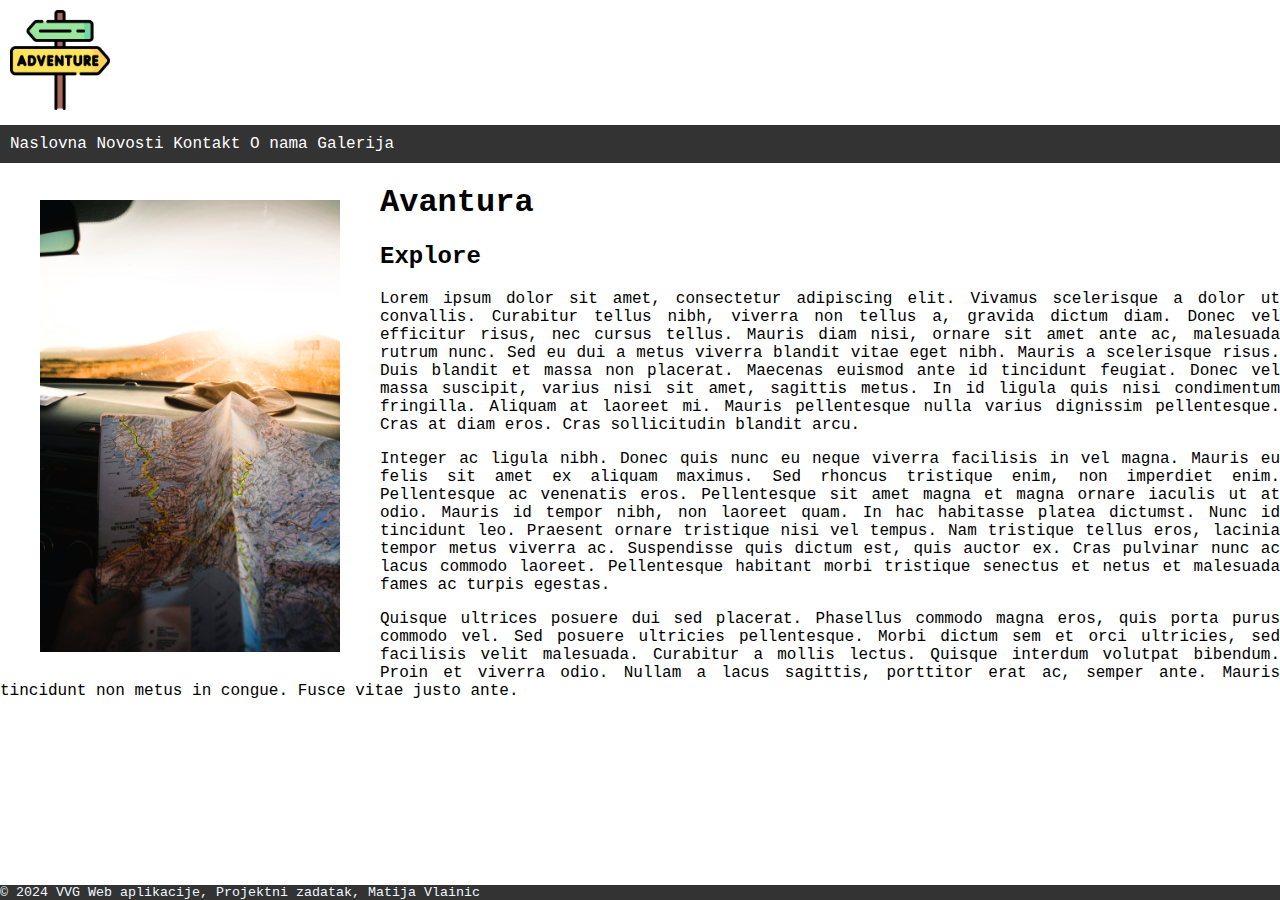
<file: index.html>
<!DOCTYPE html>
<html lang="hr">
<head>
    <meta charset="UTF-8">
    <meta name="viewport" content="width=device-width, initial-scale=1.0">
    <meta name="keywords" content="Projekt">
    <meta name="author" content="Matija Vlainic">
    <meta name="description" content="VVG Web projekt">
    <link rel="stylesheet" type="text/css" href="style.css">
    <title>Adventure</title>
</head>
<body>

<header>
    <div class="">
        <img src="slike/sign.png" alt="sign" style="width:100px">
    </div> 
</header> 


    <nav>
        <a href="index.html">Naslovna</a>
        <a href="novosti.html">Novosti</a>
        <a href="kontakt.html">Kontakt</a>
        <a href="o_nama.html">O nama</a>
        <a href="galerija.html">Galerija</a>
    </nav>

<main>
    
    <figure style="float: left;">
        <img src="slike/julentto-photography-CIuakYIjadc-unsplash.jpg" alt="slika" width="300px" >
    </figure>

    <h1>Avantura</h1>

    <h2>Explore</h2>
    <p>Lorem ipsum dolor sit amet, consectetur adipiscing elit. Vivamus scelerisque a dolor ut convallis. Curabitur tellus nibh, viverra non tellus a, gravida dictum diam. Donec vel efficitur risus, nec cursus tellus. Mauris diam nisi, ornare sit amet ante ac, malesuada rutrum nunc. Sed eu dui a metus viverra blandit vitae eget nibh. Mauris a scelerisque risus. Duis blandit et massa non placerat. Maecenas euismod ante id tincidunt feugiat. Donec vel massa suscipit, varius nisi sit amet, sagittis metus. In id ligula quis nisi condimentum fringilla. Aliquam at laoreet mi. Mauris pellentesque nulla varius dignissim pellentesque. Cras at diam eros. Cras sollicitudin blandit arcu. </p>
    <p>Integer ac ligula nibh. Donec quis nunc eu neque viverra facilisis in vel magna. Mauris eu felis sit amet ex aliquam maximus. Sed rhoncus tristique enim, non imperdiet enim. Pellentesque ac venenatis eros. Pellentesque sit amet magna et magna ornare iaculis ut at odio. Mauris id tempor nibh, non laoreet quam. In hac habitasse platea dictumst. Nunc id tincidunt leo. Praesent ornare tristique nisi vel tempus. Nam tristique tellus eros, lacinia tempor metus viverra ac. Suspendisse quis dictum est, quis auctor ex. Cras pulvinar nunc ac lacus commodo laoreet. Pellentesque habitant morbi tristique senectus et netus et malesuada fames ac turpis egestas. </p>
    <p>Quisque ultrices posuere dui sed placerat. Phasellus commodo magna eros, quis porta purus commodo vel. Sed posuere ultricies pellentesque. Morbi dictum sem et orci ultricies, sed facilisis velit malesuada. Curabitur a mollis lectus. Quisque interdum volutpat bibendum. Proin et viverra odio. Nullam a lacus sagittis, porttitor erat ac, semper ante. Mauris tincidunt non metus in congue. Fusce vitae justo ante. </p>

</main>

<footer style="position: fixed;">
    &copy; 2024 VVG Web aplikacije, Projektni zadatak, Matija Vlainic 
    <!-- <a href="https://github.com"><figure style="float:right"><img src="slike/github.png" alt="facebook" width="25px"></figure></a> -->
</footer>
</body>
</html>
</file>
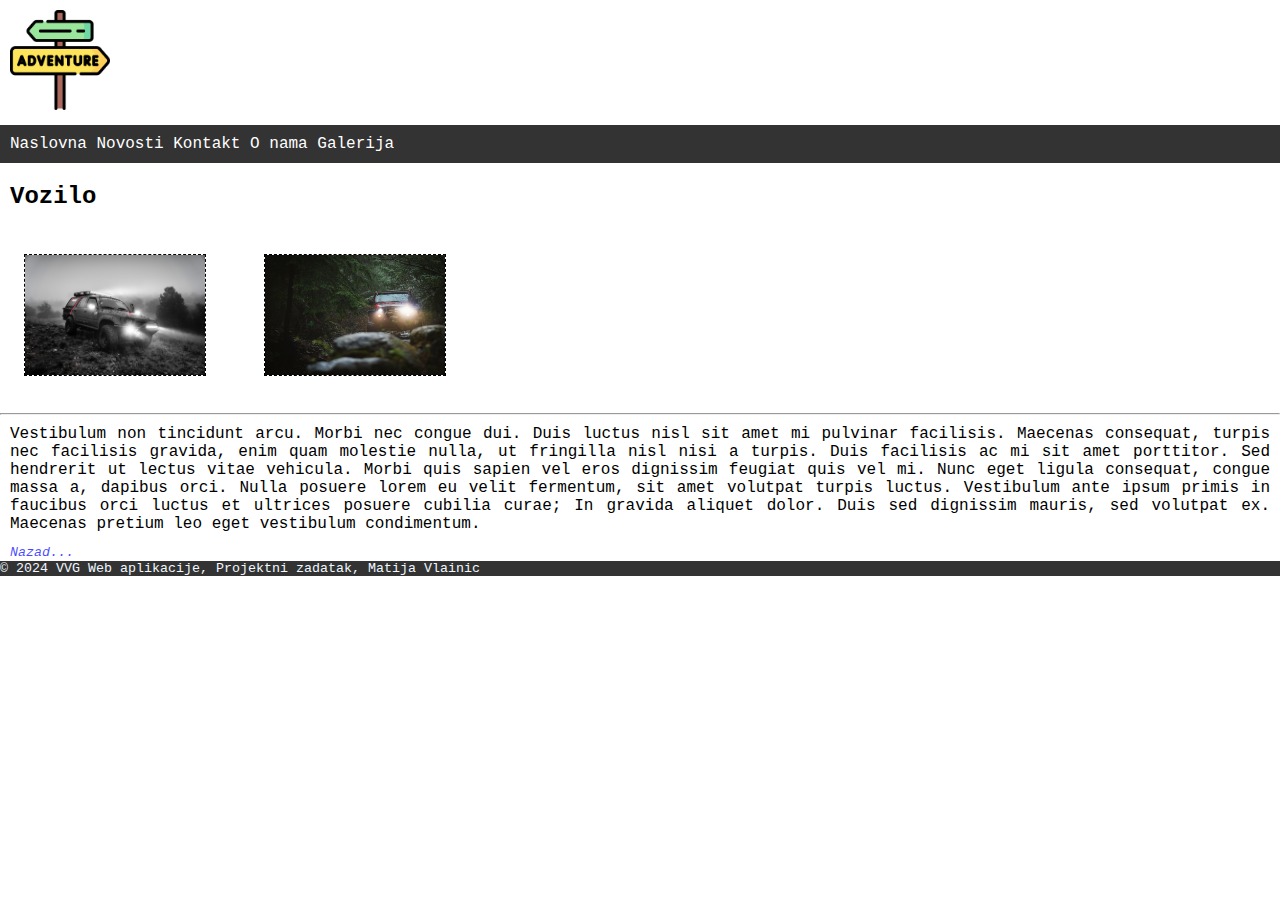
<file: clanak_3.html>
<!DOCTYPE html>
<html lang="hr">
<head>
    <meta charset="UTF-8">
    <meta name="viewport" content="width=device-width, initial-scale=1.0">
    <meta name="keywords" content="Projekt">
    <meta name="author" content="Matija Vlainic">
    <meta name="description" content="VVG Web projekt">
    <link rel="stylesheet" type="text/css" href="style.css">
    <title>Adventure</title>
</head>
<body>

<header>
    <div class="">
        <img src="slike/sign.png" alt="sign" style="width:100px">
    </div> 
</header> 

    <nav>
        <a href="index.html">Naslovna</a>
        <a href="novosti.html">Novosti</a>
        <a href="kontakt.html">Kontakt</a>
        <a href="o_nama.html">O nama</a>
        <a href="galerija.html">Galerija</a>
    </nav>

    <main>
        <h2 style="margin-left: 10px;">Vozilo</h2>
        <a href="slike/garin-chadwick-NImPMBE8m-U-unsplash.jpg" target="_blank"><img src="slike/garin-chadwick-NImPMBE8m-U-unsplash.jpg" alt="slika1" class="mala-slika"></a>
        <a href="slike/greg-rosenke-NLDSZ-MWOyI-unsplash.jpg" target="_blank"><img src="slike/greg-rosenke-NLDSZ-MWOyI-unsplash.jpg" alt="slika1" class="mala-slika"></a>

        <hr>
        <p class="clanak-tekst">Vestibulum non tincidunt arcu. Morbi nec congue dui. Duis luctus nisl sit amet mi pulvinar facilisis. Maecenas consequat, turpis nec facilisis gravida, enim quam molestie nulla, ut fringilla nisl nisi a turpis. Duis facilisis ac mi sit amet porttitor. Sed hendrerit ut lectus vitae vehicula. Morbi quis sapien vel eros dignissim feugiat quis vel mi. Nunc eget ligula consequat, congue massa a, dapibus orci. Nulla posuere lorem eu velit fermentum, sit amet volutpat turpis luctus. Vestibulum ante ipsum primis in faucibus orci luctus et ultrices posuere cubilia curae; In gravida aliquet dolor. Duis sed dignissim mauris, sed volutpat ex. Maecenas pretium leo eget vestibulum condimentum. </p>
        <a href="novosti.html" class="procitaj_vise" style="margin:10px">Nazad...</a>
    
    </main>

<footer>
    &copy; 2024 VVG Web aplikacije, Projektni zadatak, Matija Vlainic 
    <!-- <a href="https://github.com"><figure style="float:right"><img src="slike/github.png" alt="facebook" width="25px"></figure></a> -->
</footer>
</body>
</html>
</file>
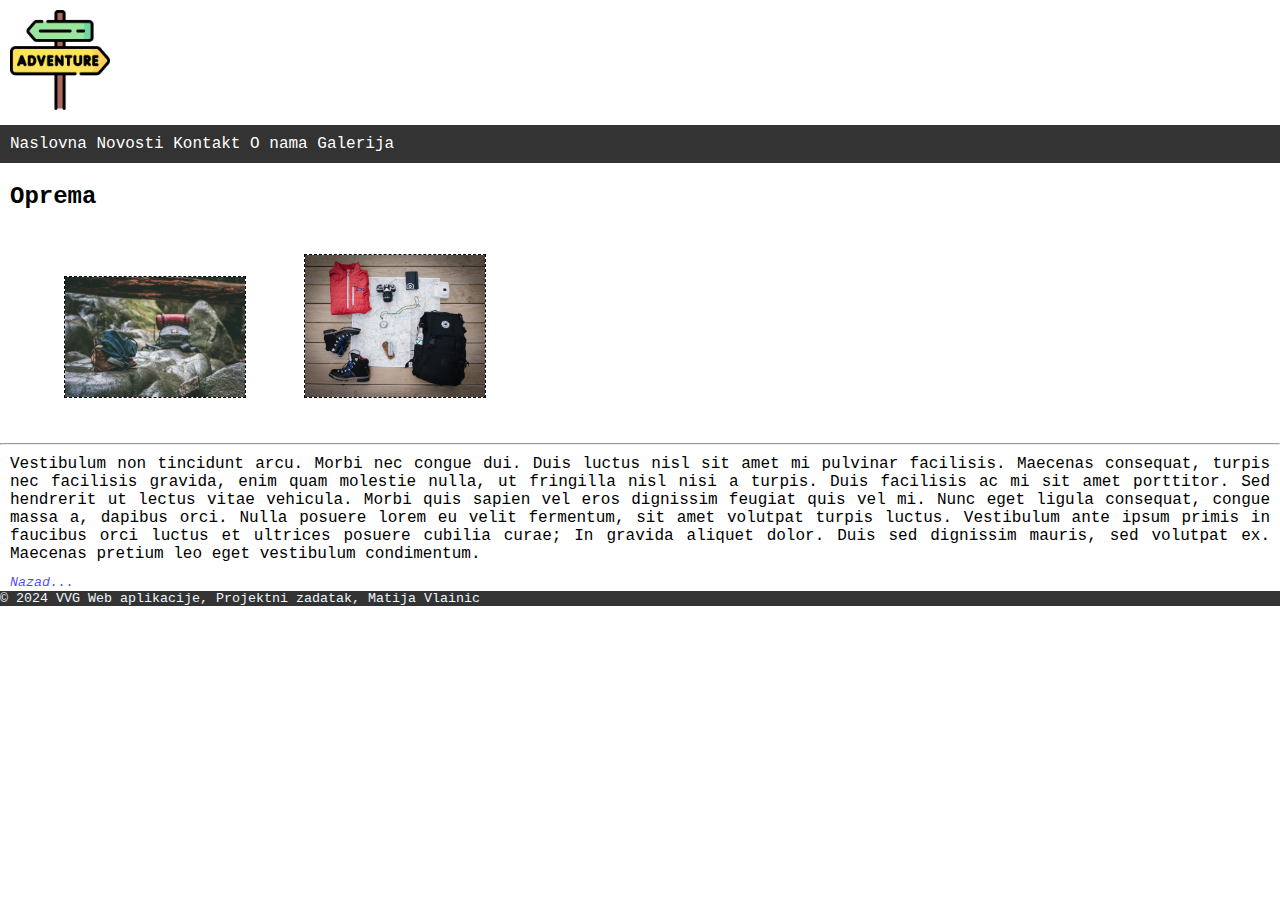
<file: clanak_5.html>
<!DOCTYPE html>
<html lang="hr">
<head>
    <meta charset="UTF-8">
    <meta name="viewport" content="width=device-width, initial-scale=1.0">
    <meta name="keywords" content="Projekt">
    <meta name="author" content="Matija Vlainic">
    <meta name="description" content="VVG Web projekt">
    <link rel="stylesheet" type="text/css" href="style.css">
    <title>Adventure</title>
</head>
<body>

<header>
    <div class="">
        <img src="slike/sign.png" alt="sign" style="width:100px">
    </div> 
</header> 

    <nav>
        <a href="index.html">Naslovna</a>
        <a href="novosti.html">Novosti</a>
        <a href="kontakt.html">Kontakt</a>
        <a href="o_nama.html">O nama</a>
        <a href="galerija.html">Galerija</a>
    </nav>

<main>
    <h2 style="margin-left: 10px;">Oprema</h2>
    <figure><a href="slike/andrew-ly-bQl2kRQyUE8-unsplash.jpg"><img src="slike/andrew-ly-bQl2kRQyUE8-unsplash.jpg" alt="slika1" class="mala-slika"></a>
    <a href="slike/alice-donovan-rouse-z9F_yK4Nmf8-unsplash.jpg"><img src="slike/alice-donovan-rouse-z9F_yK4Nmf8-unsplash.jpg" alt="slika1" class="mala-slika"></a></figure>
    <hr>
    <p class="clanak-tekst">Vestibulum non tincidunt arcu. Morbi nec congue dui. Duis luctus nisl sit amet mi pulvinar facilisis. Maecenas consequat, turpis nec facilisis gravida, enim quam molestie nulla, ut fringilla nisl nisi a turpis. Duis facilisis ac mi sit amet porttitor. Sed hendrerit ut lectus vitae vehicula. Morbi quis sapien vel eros dignissim feugiat quis vel mi. Nunc eget ligula consequat, congue massa a, dapibus orci. Nulla posuere lorem eu velit fermentum, sit amet volutpat turpis luctus. Vestibulum ante ipsum primis in faucibus orci luctus et ultrices posuere cubilia curae; In gravida aliquet dolor. Duis sed dignissim mauris, sed volutpat ex. Maecenas pretium leo eget vestibulum condimentum. </p>
    <a href="novosti.html" class="procitaj_vise" style="margin:10px">Nazad...</a>
    
</main>

<footer>
    &copy; 2024 VVG Web aplikacije, Projektni zadatak, Matija Vlainic 
    <!-- <a href="https://github.com"><figure style="float:right"><img src="slike/github.png" alt="facebook" width="25px"></figure></a> -->
</footer>
</body>
</html>
</file>
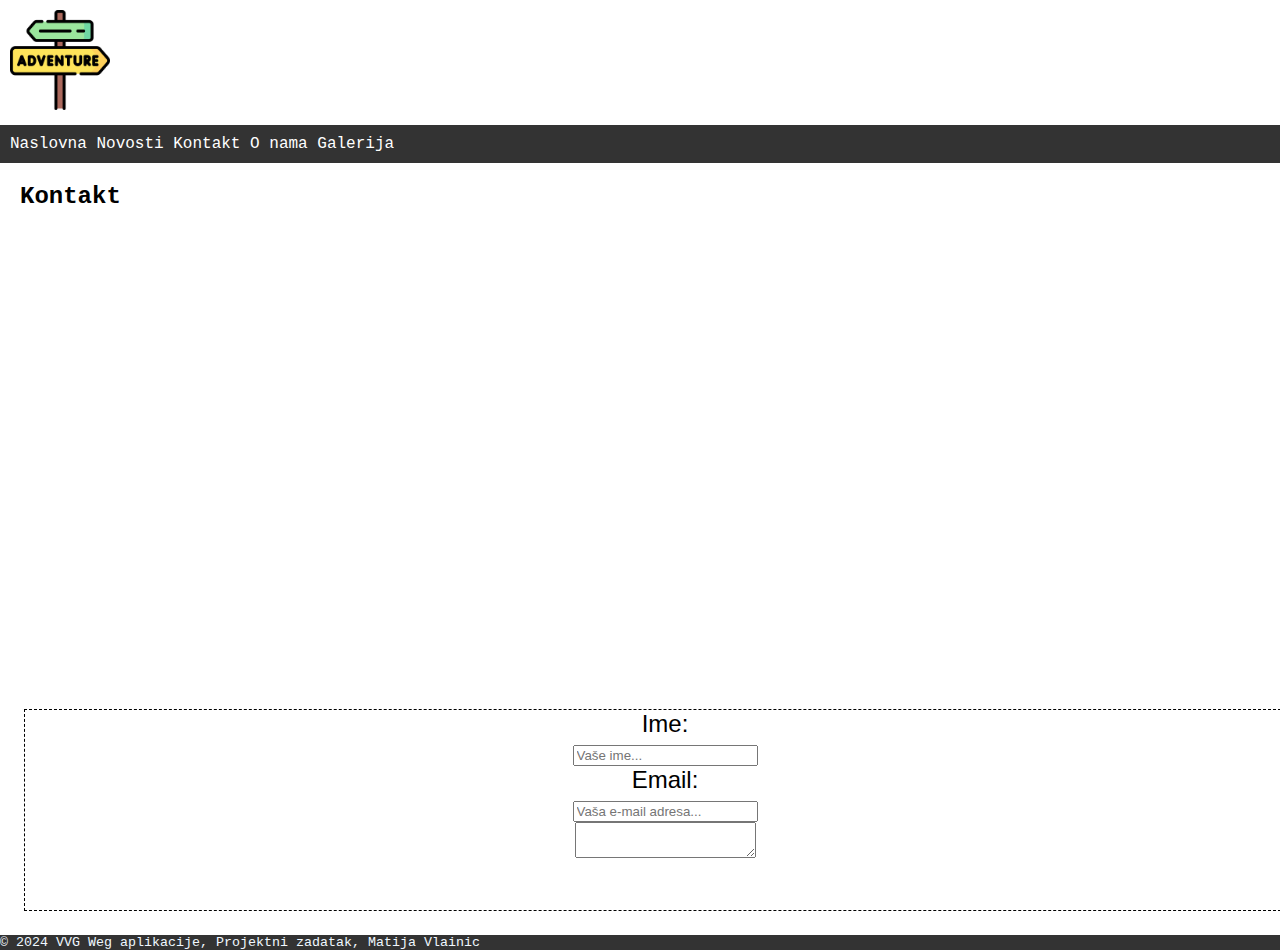
<file: kontakt.html>
<!DOCTYPE html>
<html lang="hr">
<head>
    <meta charset="UTF-8">
    <meta name="viewport" content="width=device-width, initial-scale=1.0">
    <meta name="keywords" content="Projekt">
    <meta name="author" content="Matija Vlainic">
    <meta name="description" content="VVG Web projekt">
    <link rel="stylesheet" type="text/css" href="style.css">
    <title>Adventure</title>
</head>
<body>

<header>
    <div class="">
        <img src="slike/sign.png" alt="sign" style="width:100px">
    </div> 
</header> 

    <nav>
        <a href="index.html">Naslovna</a>
        <a href="novosti.html">Novosti</a>
        <a href="kontakt.html">Kontakt</a>
        <a href="o_nama.html">O nama</a>
        <a href="galerija.html">Galerija</a>
    </nav>

<main>
<h2>Kontakt</h2>
<div>
    <iframe src="https://www.google.com/maps/embed?pb=!1m18!1m12!1m3!1d88941.48535964801!2d15.881792129130307!3d45.84286460144989!2m3!1f0!2f0!3f0!3m2!1i1024!2i768!4f13.1!3m3!1m2!1s0x4765d692c902cc39%3A0x3a45249628fbc28a!2sZagreb!5e0!3m2!1shr!2shr!4v1705312799337!5m2!1shr!2shr" width="100%" height="450" style="border:0;" allowfullscreen="" loading="lazy" referrerpolicy="no-referrer-when-downgrade"></iframe>
</div>
<div class="kontakt-forma">
    <form>
        <label for="ime">Ime:</label><br>
        <input type="text" id="ime" name="ime" placeholder="Vaše ime..."><br>
        <label for="email">Email:</label><br>
        <input type="text" id="email" name="email" placeholder="Vaša e-mail adresa..."><br>
        <textarea placeholder="Poruka...">

        </textarea>
    </form>
</div>



</main>

<footer>
    &copy; 2024 VVG Weg aplikacije, Projektni zadatak, Matija Vlainic 
    <!-- <a href="https://github.com"><figure style="float:right"><img src="slike/github.png" alt="facebook" width="25px"></figure></a> -->
</footer>
</body>
</html>
</file>
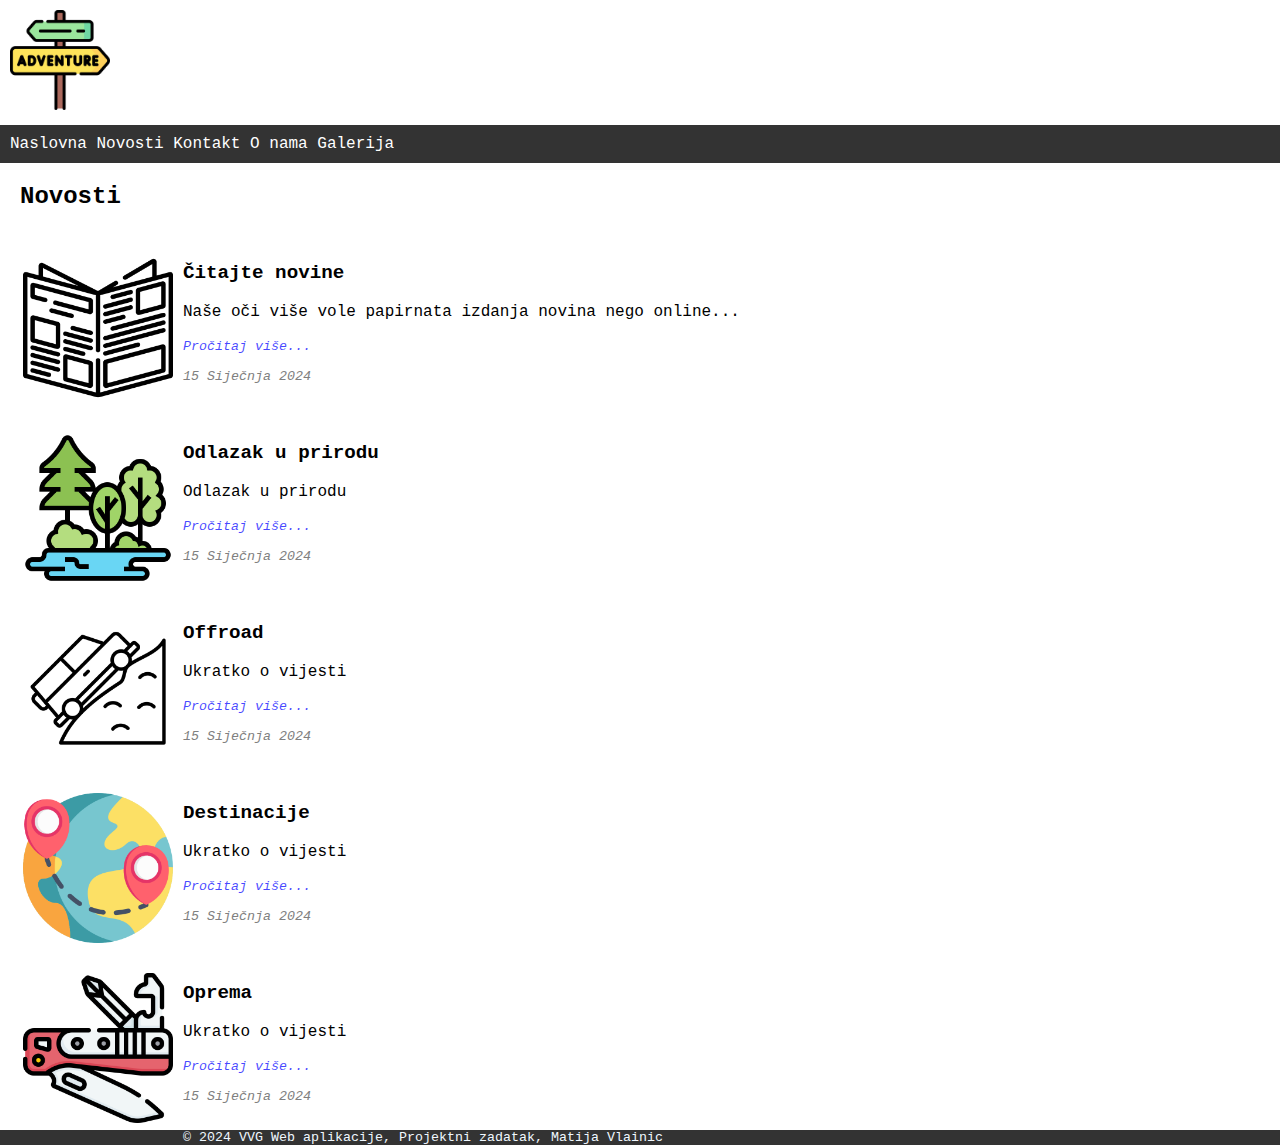
<file: novosti.html>
<!DOCTYPE html>
<html lang="hr">
<head>
    <meta charset="UTF-8">
    <meta name="viewport" content="width=device-width, initial-scale=1.0">
    <meta name="keywords" content="Projekt">
    <meta name="author" content="Matija Vlainic">
    <meta name="description" content="VVG Web projekt">
    <link rel="stylesheet" type="text/css" href="style.css">
    <title>Adventure</title>
</head>
<body>

<header>
    <div class="">
        <img src="slike/sign.png" alt="sign" style="width:100px">
    </div> 
</header> 

    <nav>
        <a href="index.html">Naslovna</a>
        <a href="novosti.html">Novosti</a>
        <a href="kontakt.html">Kontakt</a>
        <a href="o_nama.html">O nama</a>
        <a href="galerija.html">Galerija</a>
    </nav>

<main>
<h2>Novosti</h2>

<div class="article">
    <div class="article-lijevo">
        <a href="clanak_1.html"><img src="slike/newspaper.png" alt="vijest1" style="float:left" class="vijest-slika"></a>
    </div>
    <div class="article-desno">
        <h3 class="vijest-naslov"><a href="clanak_1.html" style="color:black">Čitajte novine</a></h3>
        <p class="vijesti-text">Naše oči više vole papirnata izdanja novina nego online...</p>
        <a href="clanak_1.html" class="procitaj_vise">Pročitaj više...</a>
        <p class="datum">15 Siječnja 2024</p>
    </div>
</div>

<div class="article">
    <div class="article-lijevo">
        <a href="clanak_2.html"><img src="slike/landscape.png" alt="vijest1" style="float:left" class="vijest-slika"></a>
    </div>
    <div class="article-desno">
        <h3 class="vijest-naslov"><a href="clanak_2.html" style="color:black">Odlazak u prirodu</a></h3>
        <p class="vijesti-text">Odlazak u prirodu</p>
        <a href="clanak_2.html" class="procitaj_vise">Pročitaj više...</a>
        <p class="datum">15 Siječnja 2024</p>
    </div>
</div>

<div class="article">
    <div class="article-lijevo">
        <a href="clanak_3.html"><img src="slike/offroad.png" alt="vijest1" style="float:left" class="vijest-slika"></a>
    </div>
    <div class="article-desno">
        <h3 class="vijest-naslov"><a href="clanak_3.html" style="color:black">Offroad</a></h3>
        <p class="vijesti-text">Ukratko o vijesti</p>
        <a href="clanak_3.html" class="procitaj_vise">Pročitaj više...</a>
        <p class="datum">15 Siječnja 2024</p>
    </div>
</div>

<div class="article">
    <div class="article-lijevo">
        <a href="clanak_4.html"><img src="slike/destination.png" alt="vijest1" style="float:left" class="vijest-slika"></a>
    </div>
    <div class="article-desno">
        <h3 class="vijest-naslov"><a href="clanak_4.html" style="color:black">Destinacije</a></h3>
        <p class="vijesti-text">Ukratko o vijesti</p>
        <a href="clanak_4.html" class="procitaj_vise">Pročitaj više...</a>
        <p class="datum">15 Siječnja 2024</p>
    </div>
</div>

<div class="article">
    <div class="article-lijevo">
        <a href="clanak_5.html"><img src="slike/pocket-knife.png" alt="vijest1" style="float:left" class="vijest-slika"></a>
    </div>
    <div class="article-desno">
        <h3 class="vijest-naslov"><a href="clanak_5.html" style="color:black">Oprema</a></h3>
        <p class="vijesti-text">Ukratko o vijesti</p>
        <a href="clanak_5.html" class="procitaj_vise">Pročitaj više...</a>
        <p class="datum">15 Siječnja 2024</p>
    </div>
</div>


</main>

<footer>
    &copy; 2024 VVG Web aplikacije, Projektni zadatak, Matija Vlainic 
    <!-- <a href="https://github.com"><figure style="float:right"><img src="slike/github.png" alt="facebook" width="25px"></figure></a> -->
</footer>
</body>
</html>
</file>
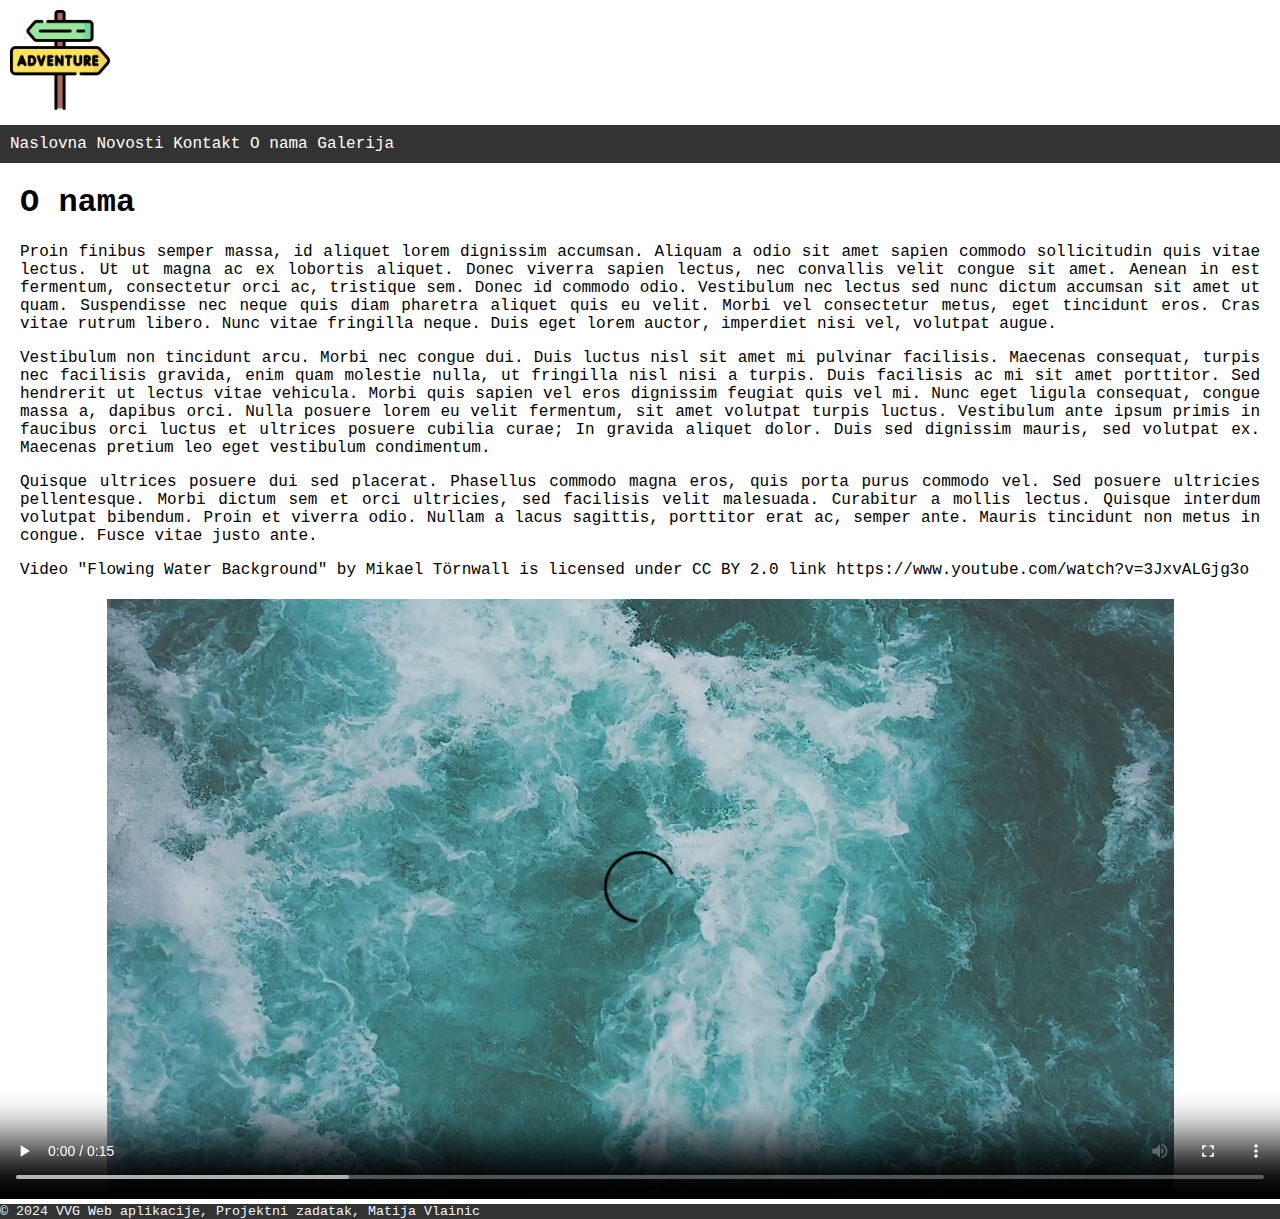
<file: o_nama.html>
<!DOCTYPE html>
<html lang="hr">
<head>
    <meta charset="UTF-8">
    <meta name="viewport" content="width=device-width, initial-scale=1.0">
    <meta name="keywords" content="Projekt">
    <meta name="author" content="Matija Vlainic">
    <meta name="description" content="VVG Web projekt">
    <link rel="stylesheet" type="text/css" href="style.css">
    <title>Adventure</title>
</head>
<body>

<header>
    <div class="">
        <img src="slike/sign.png" alt="sign" style="width:100px">
    </div> 
</header> 

    <nav>
        <a href="index.html">Naslovna</a>
        <a href="novosti.html">Novosti</a>
        <a href="kontakt.html">Kontakt</a>
        <a href="o_nama.html">O nama</a>
        <a href="galerija.html">Galerija</a>
    </nav>

<main>
<h1>O nama</h1>

<div style="margin: 20px;">
<p>Proin finibus semper massa, id aliquet lorem dignissim accumsan. Aliquam a odio sit amet sapien commodo sollicitudin quis vitae lectus. Ut ut magna ac ex lobortis aliquet. Donec viverra sapien lectus, nec convallis velit congue sit amet. Aenean in est fermentum, consectetur orci ac, tristique sem. Donec id commodo odio. Vestibulum nec lectus sed nunc dictum accumsan sit amet ut quam. Suspendisse nec neque quis diam pharetra aliquet quis eu velit. Morbi vel consectetur metus, eget tincidunt eros. Cras vitae rutrum libero. Nunc vitae fringilla neque. Duis eget lorem auctor, imperdiet nisi vel, volutpat augue. </p>
<p>Vestibulum non tincidunt arcu. Morbi nec congue dui. Duis luctus nisl sit amet mi pulvinar facilisis. Maecenas consequat, turpis nec facilisis gravida, enim quam molestie nulla, ut fringilla nisl nisi a turpis. Duis facilisis ac mi sit amet porttitor. Sed hendrerit ut lectus vitae vehicula. Morbi quis sapien vel eros dignissim feugiat quis vel mi. Nunc eget ligula consequat, congue massa a, dapibus orci. Nulla posuere lorem eu velit fermentum, sit amet volutpat turpis luctus. Vestibulum ante ipsum primis in faucibus orci luctus et ultrices posuere cubilia curae; In gravida aliquet dolor. Duis sed dignissim mauris, sed volutpat ex. Maecenas pretium leo eget vestibulum condimentum. </p>
<p>Quisque ultrices posuere dui sed placerat. Phasellus commodo magna eros, quis porta purus commodo vel. Sed posuere ultricies pellentesque. Morbi dictum sem et orci ultricies, sed facilisis velit malesuada. Curabitur a mollis lectus. Quisque interdum volutpat bibendum. Proin et viverra odio. Nullam a lacus sagittis, porttitor erat ac, semper ante. Mauris tincidunt non metus in congue. Fusce vitae justo ante. </p>
<p>Video "Flowing Water Background" by Mikael Törnwall is licensed under CC BY 2.0 link https://www.youtube.com/watch?v=3JxvALGjg3o</p>
</div>
<div style="width: 100%; align-items: center;">
<video width="100%" height="600" controls>
    <source src="slike/video.mp4" type="video/mp4">
</video> 
</div>



</main>

<footer>
    &copy; 2024 VVG Web aplikacije, Projektni zadatak, Matija Vlainic 
    <!-- <a href="https://github.com"><figure style="float:right"><img src="slike/github.png" alt="facebook" width="25px"></figure></a> -->
</footer>
</body>
</html>
</file>
<file: style.css>
body {
    margin: 0;
    padding: 0;
    font-family: 'Courier New', Courier, monospace;
  
}

header {
    background-color: white;
    color: rgb(0, 0, 0);
    text-align: left;
    position: relative;
    top: 0;
    width: 100%;
    padding: 10px;
    
}

nav {
    background-color: #333;
    color: white;
    text-align: left;
    position: relative;
    top: 1;
    width: 100%;
    padding: 10px;
}

a {
    color: white;
    text-decoration: none;
}

a:hover {
    color: blueviolet;
    background-color: white;
    width: 100%;
    padding: 10px;

}

main {
    position: relative;
    
}

.banner {
    position: relative;
    margin: 0;
    padding: 0;

    
}

footer {
    background-color: #333;
    color: aliceblue;
    text-align: left;
    font-size: smaller;
    bottom: 0;
    position: relative;
    width: 100%;

}

.article {
    /* width: 100%; */
    height: auto;
    border: solid;
    border-color: white;
    padding: 10px;
}

.article-lijevo {
    float:left;
    margin:10px;

}

.article-desno {
    
    margin:10px;

}

.datum {
    font-style: italic;
    font-size: smaller;
    color: grey;
}

.procitaj_vise {
    font-style: italic;
    font-size: smaller;
    color: rgba(0, 0, 255, 0.719);
    text-decoration: none;
}

.procitaj_vise:hover {
    color: red;
    /* font-size: larger; */
    text-decoration: underline;
}

.vijest-naslov {
    font-style: bold;
    font-size: larger;
    color: black;
}

.vijest-naslov:hover {
    color: red;

}

.vijest-slika {
    width: 150px;
    height: auto;
}

.vijest-slika:hover {
    width: 155px;
}

.kontakt-forma {
    font-family: arial;
    font-size: 24px;
    margin: 25px;
    width: 100%;
    height: 200px;
    outline: dashed 1px black;
    text-align: center;
}


.mala-slika {
    width: 180px;
    outline: dashed 1px black;
    margin: 25px;

}

.mala-slika:hover {
    border: 3px solid white;
    width: 190px;
}

.clanak-tekst {
    margin: 10px;
}

.slike-galerija {
    margin: 10px;
    display: inline-block;

}

.slika {
    width: 300px;
    height: auto;
    border-radius: 10px;
    box-shadow: 0 4px 8px rgba(0, 0, 0, 0.1);
    cursor: pointer;
    transition: transform 0.3s ease-in-out;
}

.slika:hover {
    transform: scale(1.1);
}

p {
    text-align: justify;
}

h1,h2,h3 {
    margin-left: 20px; 
}
</file>
